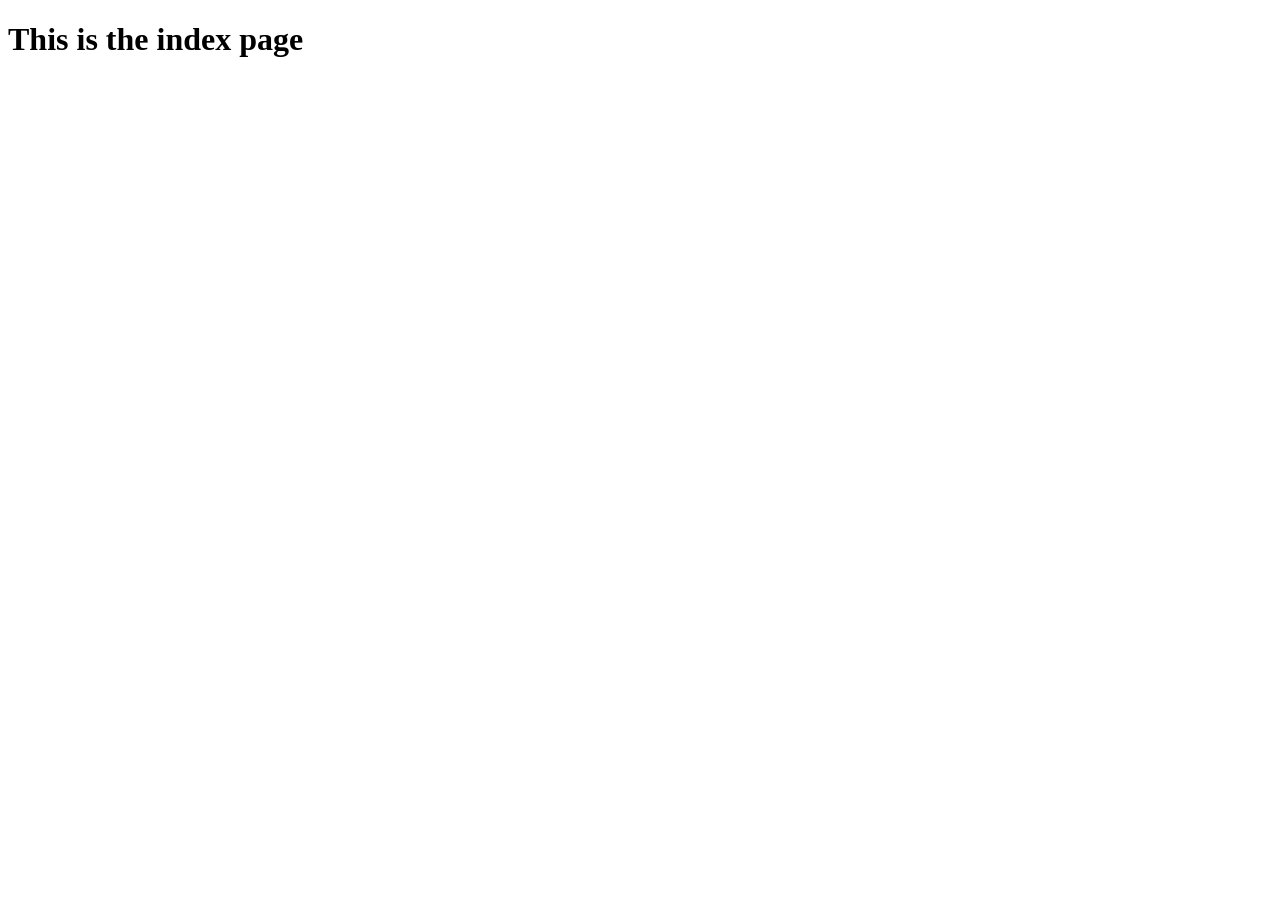
<file: index.html>
<!DOCTYPE html>
<html lang="en">
<head>
<meta charset="UTF-8">
<meta name="viewport" content="width=device-width, initial-scale=1.0">
<title>Index</title>
</head>
<body>
<h1>This is the index page</h1>
<script></script>
<style></style>
</body>
</html>
</file>
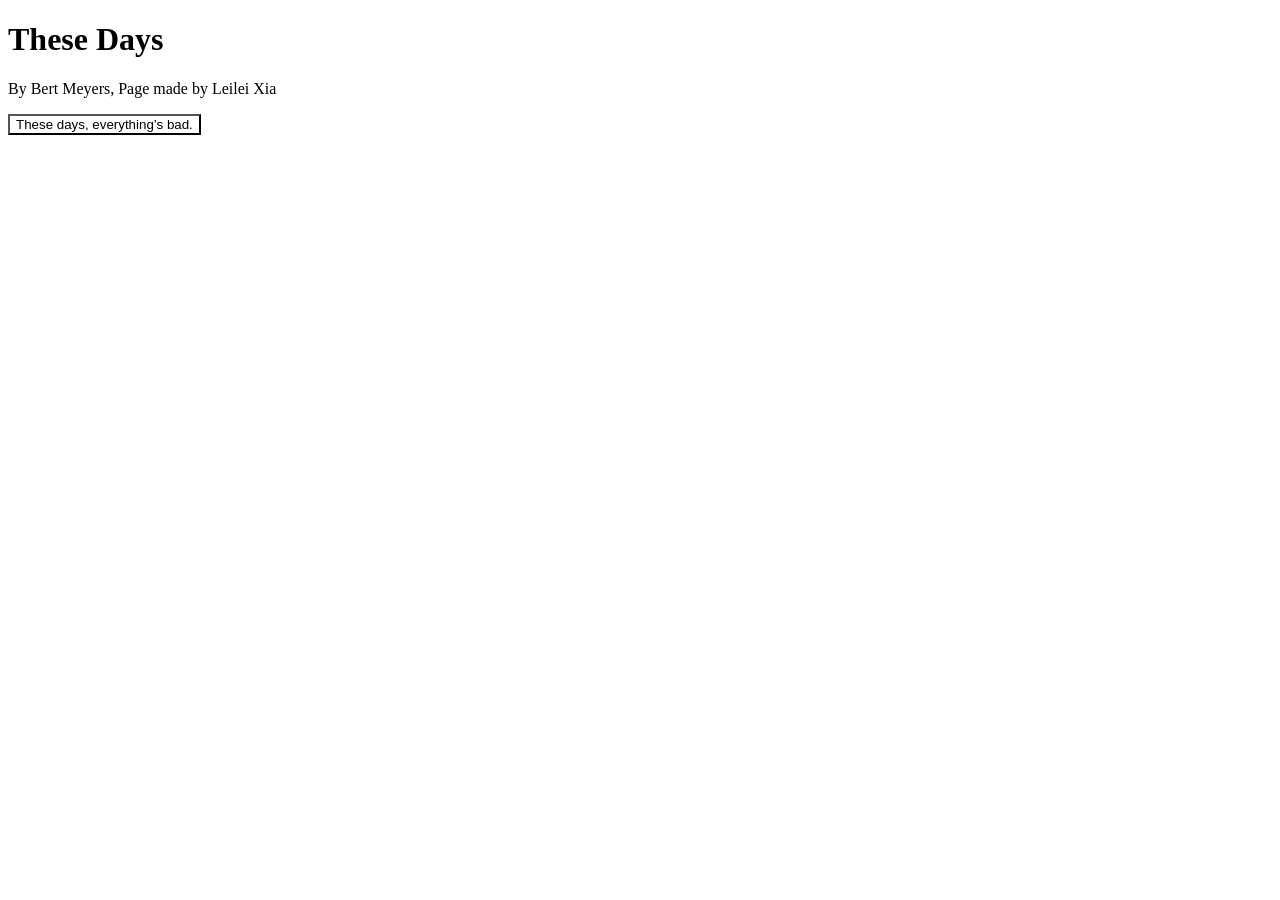
<file: WIP0.html>
<!DOCTYPE html>
<html lang="en">

<head>
    <meta charset="UTF-8">
    <meta name="viewport" content="width=device-width, initial-scale=1.0">
    <title>Index</title>
    <link rel="stylesheet" href="./stylesheet/stylesheetWIP0.css"> <!-- Link to external CSS file -->
</head>

<body>
    <h1>These Days</h1>
    <p>By Bert Meyers, Page made by Leilei Xia</p>

    <div class="container">
        <button type="button" onclick="openNextButton('button2')" id="button1">These days, everything’s bad.</button>
    <button type="button" class="hidden" id="button2" onclick="openNextButton('button3')">The future waits in a button.</button>
    <button type="button" class="hidden" id="button3" onclick="openNextButton('button4')">No one plans, nobody says:</button>
    <button type="button" class="hidden" id="button4" onclick="openNextButton('textArea5')">Three years from now ... </button>

    <textarea id="textArea5" class="hidden" name="future" rows="4" cols="50">
Then rifles, rockets—
“O what a time, what a time!”
</textarea>
    </div>



    <script src="./javascript/script.WIP0.js"></script>

    <style>
        
        
    </style>
</body>

</html>
</file>
<file: stylesheet/stylesheetWIP0.css>
.hidden {
            display: none;
        }
        .container {
            position: relative;
            width:100vw;
            height:80vh;
            
        }

        #button2{
            position:absolute;
            left:30vw;
            top:20vw;
        }

        #button3{
            position:absolute;
            left:60vw;
            top:10vw;
        }

        #button4{
            position:absolute;
            left:70vw;
            top:40vw;
        }

        #textArea5{
            position:absolute;
            left:70vw;
            top:45vw;
            width: 20vw;
        }
        
        @media only screen and (max-width: 600px) {
            .container {
                width: 100%;
                height: auto;
                display:flex;
                flex-direction: column;
                align-items: center;
            }

            #button2,
            #button3,
            #button4,
            #textArea5 {
                position: static;
                margin-top: 10px;
                
            }

            #button2{
                margin-left:40px;
            }

            #button3{
                margin-left:-20px;
            }
        }
</file>
